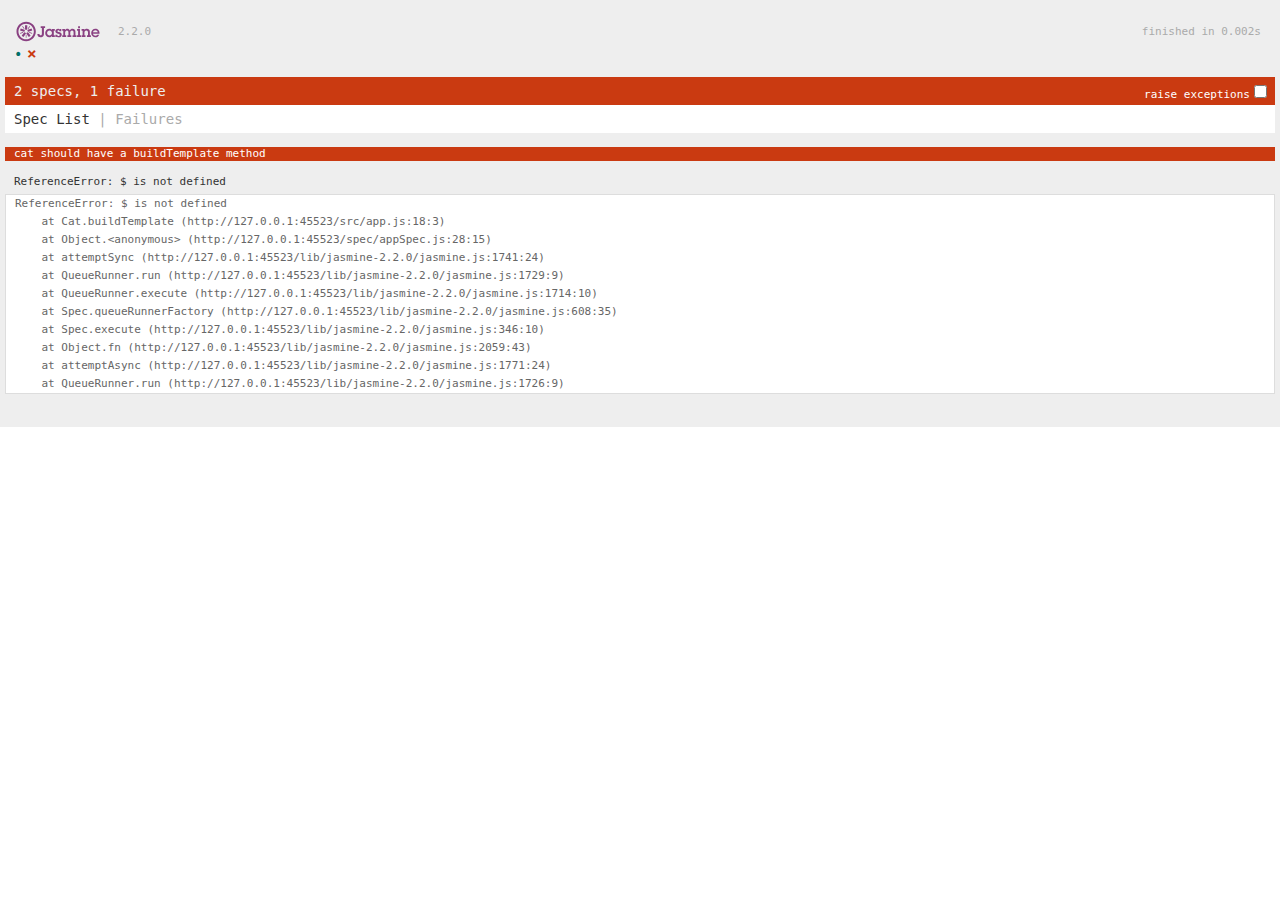
<file: index.html>
<!DOCTYPE html>
<html>
<head>
  <meta charset="utf-8">
  <title>Cat Clicker</title>

  <link rel="shortcut icon" type="image/png" href="lib/jasmine-2.2.0/jasmine_favicon.png">
  <link rel="stylesheet" href="lib/jasmine-2.2.0/jasmine.css">
  <link rel="stylesheet" href="src/style.css">

  <script
  src="https://code.jquery.com/jquery-3.3.1.js"
  integrity="sha256-2Kok7MbOyxpgUVvAk/HJ2jigOSYS2auK4Pfzbm7uH60="
  crossorigin="anonymous"></script>

  <script src="lib/jasmine-2.2.0/jasmine.js"></script>
  <script src="lib/jasmine-2.2.0/jasmine-html.js"></script>
  <script src="lib/jasmine-2.2.0/boot.js"></script>

  <!-- include source files here... -->


  <!-- include spec files here... -->


</head>
<body>

<script src="src/app.js"></script>
<script src="spec/appSpec.js"></script> 
</body>

</html>
</file>
<file: lib/jasmine-2.2.0/jasmine.css>
body { overflow-y: scroll; }

.jasmine_html-reporter { background-color: #eee; padding: 5px; margin: -8px; font-size: 11px; font-family: Monaco, "Lucida Console", monospace; line-height: 14px; color: #333; }
.jasmine_html-reporter a { text-decoration: none; }
.jasmine_html-reporter a:hover { text-decoration: underline; }
.jasmine_html-reporter p, .jasmine_html-reporter h1, .jasmine_html-reporter h2, .jasmine_html-reporter h3, .jasmine_html-reporter h4, .jasmine_html-reporter h5, .jasmine_html-reporter h6 { margin: 0; line-height: 14px; }
.jasmine_html-reporter .banner, .jasmine_html-reporter .symbol-summary, .jasmine_html-reporter .summary, .jasmine_html-reporter .result-message, .jasmine_html-reporter .spec .description, .jasmine_html-reporter .spec-detail .description, .jasmine_html-reporter .alert .bar, .jasmine_html-reporter .stack-trace { padding-left: 9px; padding-right: 9px; }
.jasmine_html-reporter .banner { position: relative; }
.jasmine_html-reporter .banner .title { background: url('[data-uri]') no-repeat; background: url('[data-uri]') no-repeat, none; -moz-background-size: 100%; -o-background-size: 100%; -webkit-background-size: 100%; background-size: 100%; display: block; float: left; width: 90px; height: 25px; }
.jasmine_html-reporter .banner .version { margin-left: 14px; position: relative; top: 6px; }
.jasmine_html-reporter .banner .duration { position: absolute; right: 14px; top: 6px; }
.jasmine_html-reporter #jasmine_content { position: fixed; right: 100%; }
.jasmine_html-reporter .version { color: #aaa; }
.jasmine_html-reporter .banner { margin-top: 14px; }
.jasmine_html-reporter .duration { color: #aaa; float: right; }
.jasmine_html-reporter .symbol-summary { overflow: hidden; *zoom: 1; margin: 14px 0; }
.jasmine_html-reporter .symbol-summary li { display: inline-block; height: 8px; width: 14px; font-size: 16px; }
.jasmine_html-reporter .symbol-summary li.passed { font-size: 14px; }
.jasmine_html-reporter .symbol-summary li.passed:before { color: #007069; content: "\02022"; }
.jasmine_html-reporter .symbol-summary li.failed { line-height: 9px; }
.jasmine_html-reporter .symbol-summary li.failed:before { color: #ca3a11; content: "\d7"; font-weight: bold; margin-left: -1px; }
.jasmine_html-reporter .symbol-summary li.disabled { font-size: 14px; }
.jasmine_html-reporter .symbol-summary li.disabled:before { color: #bababa; content: "\02022"; }
.jasmine_html-reporter .symbol-summary li.pending { line-height: 17px; }
.jasmine_html-reporter .symbol-summary li.pending:before { color: #ba9d37; content: "*"; }
.jasmine_html-reporter .symbol-summary li.empty { font-size: 14px; }
.jasmine_html-reporter .symbol-summary li.empty:before { color: #ba9d37; content: "\02022"; }
.jasmine_html-reporter .exceptions { color: #fff; float: right; margin-top: 5px; margin-right: 5px; }
.jasmine_html-reporter .bar { line-height: 28px; font-size: 14px; display: block; color: #eee; }
.jasmine_html-reporter .bar.failed { background-color: #ca3a11; }
.jasmine_html-reporter .bar.passed { background-color: #007069; }
.jasmine_html-reporter .bar.skipped { background-color: #bababa; }
.jasmine_html-reporter .bar.errored { background-color: #ca3a11; }
.jasmine_html-reporter .bar.menu { background-color: #fff; color: #aaa; }
.jasmine_html-reporter .bar.menu a { color: #333; }
.jasmine_html-reporter .bar a { color: white; }
.jasmine_html-reporter.spec-list .bar.menu.failure-list, .jasmine_html-reporter.spec-list .results .failures { display: none; }
.jasmine_html-reporter.failure-list .bar.menu.spec-list, .jasmine_html-reporter.failure-list .summary { display: none; }
.jasmine_html-reporter .running-alert { background-color: #666; }
.jasmine_html-reporter .results { margin-top: 14px; }
.jasmine_html-reporter.showDetails .summaryMenuItem { font-weight: normal; text-decoration: inherit; }
.jasmine_html-reporter.showDetails .summaryMenuItem:hover { text-decoration: underline; }
.jasmine_html-reporter.showDetails .detailsMenuItem { font-weight: bold; text-decoration: underline; }
.jasmine_html-reporter.showDetails .summary { display: none; }
.jasmine_html-reporter.showDetails #details { display: block; }
.jasmine_html-reporter .summaryMenuItem { font-weight: bold; text-decoration: underline; }
.jasmine_html-reporter .summary { margin-top: 14px; }
.jasmine_html-reporter .summary ul { list-style-type: none; margin-left: 14px; padding-top: 0; padding-left: 0; }
.jasmine_html-reporter .summary ul.suite { margin-top: 7px; margin-bottom: 7px; }
.jasmine_html-reporter .summary li.passed a { color: #007069; }
.jasmine_html-reporter .summary li.failed a { color: #ca3a11; }
.jasmine_html-reporter .summary li.empty a { color: #ba9d37; }
.jasmine_html-reporter .summary li.pending a { color: #ba9d37; }
.jasmine_html-reporter .description + .suite { margin-top: 0; }
.jasmine_html-reporter .suite { margin-top: 14px; }
.jasmine_html-reporter .suite a { color: #333; }
.jasmine_html-reporter .failures .spec-detail { margin-bottom: 28px; }
.jasmine_html-reporter .failures .spec-detail .description { background-color: #ca3a11; }
.jasmine_html-reporter .failures .spec-detail .description a { color: white; }
.jasmine_html-reporter .result-message { padding-top: 14px; color: #333; white-space: pre; }
.jasmine_html-reporter .result-message span.result { display: block; }
.jasmine_html-reporter .stack-trace { margin: 5px 0 0 0; max-height: 224px; overflow: auto; line-height: 18px; color: #666; border: 1px solid #ddd; background: white; white-space: pre; }
</file>
<file: src/style.css>
body {
  font-family: Helvetica, Arial, sans-serif;
}

h1,
h3 {
  color: #5D4178;
}

.num {
  z-index:1;
  font: normal 100px/150% Arial, Helvetica, sans-serif;
  color: #575757;
  transform: translate(20px, -108px);
  position: absolute;
}

.img {
  width: 400px;
  cursor: pointer;
  padding: 10px;
  background-color: #f2f2f2;
  -webkit-box-shadow: 4px 4px 3px 0px rgba(0,0,0,0.32);
 -moz-box-shadow: 4px 4px 3px 0px rgba(0,0,0,0.32);
 box-shadow: 4px 4px 3px 0px rgba(0,0,0,0.32);
}

.img:hover {
  opacity: 0.9;
  transform: scale(1.01, 1.01);
}

.img:active {
  transform: scale(0.99, 0.99);
}

.name {
  font-size: 25px;
  margin: 1px 10px;
  font: normal 20px/150% Arial, Helvetica, sans-serif;
}
</file>
